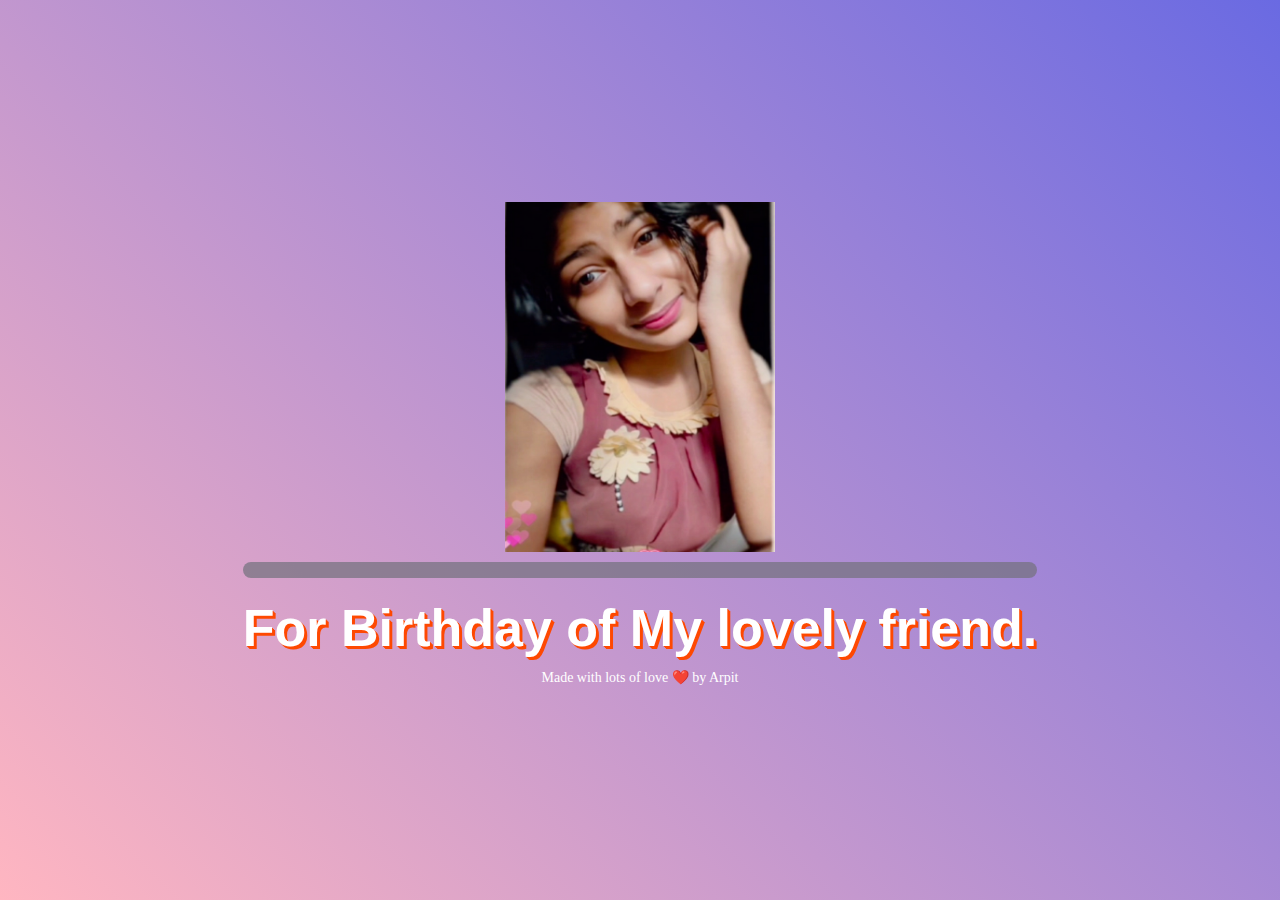
<file: index.html>
<!DOCTYPE html>
<html lang="en">
<!-- Created By Arpit
    -->

<head>
    <title>Happy Birthday</title>
    <!--<meta http-equiv="refresh" content="0;URL='./birthday.html'" /> -->
    <meta charset="UTF-8" />
    <meta name="description" content="Happy Birthday ">
    <meta name="robots" content="index, follow" />
    <meta name="keywords" content="Birthday, Happy">
    
    <meta property="og:type" content="E-Greeting" />
    <meta property="og:image" content="favicon.ico" />
    <meta name="author" content="Arpit Anand">
    <meta property="og:description" content="Wish you a very Happy Birthday  Devasmita Ghosh">
    <meta name="viewport"
        content="width=device-width, initial-scale=1.0, user-scalable=0, minimum-scale=1.0, maximum-scale=1.0">
    <meta name="apple-mobile-web-app-capable" content="yes">
    <meta name="apple-mobile-web-app-status-bar-style" content="black">
<script src="https://ajax.googleapis.com/ajax/libs/jquery/1.11.2/jquery.min.js"></script>
    <meta http-equiv="X-UA-Compatible" content="IE=9; IE=8; IE=7; IE=EDGE" />
   <link href='https://fonts.googleapis.com/css?family=Noto+Serif' rel='stylesheet' type='text/css'>
    <link rel="stylesheet" href="https://maxcdn.bootstrapcdn.com/bootstrap/3.3.1/css/bootstrap.min.css">
    <link rel="stylesheet" href="./style.css">
    <style>

    </style>
</head>
<body >

<div class="mobile"><p>Open in desktop mode😍</p>  </div>

<div class="countdown-container">
   
     <div class="row">
        
        <div class="col-xs-12  hello">  
            <img class="img1" height="350" width="270px;" style="margin:0 auto 10px auto;display:block " src="./image.png">    
            <div class="to-date">  <span id="to"></span></div>
            <div class="countdown"></div>
            <h1  class="led text-center shadow">For Birthday of My lovely friend.</h1>
            
   
        </div>
    </div>
    <div>       
            <p id="h" class="text-center">Made with lots of love ❤️ by Arpit</p>
    </div>

   
</div>

       


</body>
</html>


<script src="script.js"></script>
</file>
<file: style.css>
body{
  font-family:"Quicksand";
  background: linear-gradient(45deg,#ffb6c1,rgb(106, 106, 226));
  color:white;
  display:flex;
  align-items:center;
  justify-content:center;
  height:100vh;
}

img1{
  animation: wobble 4s infinite alternate-reverse;
  transform:rotate(5deg);
  position:relative;
  top:0;
}

.to-date{
  text-align:center;
  font-size:32px;
  font-weight:600;
  
}
#to{
    display:block;
    font-size:42px;
    background:#75727eba;
    border-radius:100px;
    margin:10px 0 0 0;
    padding:8px 5px;
    font-weight:600;
  }

  .counter-box {
             
              width: 90px;
              height: 90px;
              
              background: #252525;
              text-align: center;
              display: inline-block;
              margin-right: 60px;
              padding: 20px;
              border-radius:100px;
              position:relative;
              display:flex;
              align-items:center;
              justify-content:center;
  }
  .countdown {
        display: flex;
        align-items: center;
        justify-content: center;
        flex-flow:row;
        line-height:1;
  }
   .counter-container{
              display:flex;
              
              padding:40px 80px;
              border-radius:100px;
            }
          .counter-container p {
                color: white;
              }
               .counter-time {
                font-size: 60px;
                margin: 0 0 2px 0;
                
              }
              .counter-tag {
                margin: 0;
                font-size: 13px;
                text-transform: uppercase;
                position:absolute;
                bottom:-20px;
                right:-25px;
                width:50px;height:50px;
                background:#252525;
                border-radius:100px;
                line-height:3;
                display:flex;
                align-items:center;
                justify-content:center;
              }


@keyframes wobble {
  from{
    transform: scale(0.9);
    top:20px;
  }
  to{
    transform: scale(1);
    top:0px;
  }
}
.shadow { 
   color: white; 
   font: bold 52px Helvetica, Arial, Sans-Serif;
   text-shadow: 1px 1px #fe4902, 
                2px 2px #fe4902, 
                3px 3px #fe4902;
   -webkit-transition: all 0.12s ease-out;
   -moz-transition:    all 0.12s ease-out;
   -ms-transition:     all 0.12s ease-out;
   -o-transition:      all 0.12s ease-out;
}
.shadow:hover {
   position: relative; 
   top: -3px; 
   left: -3px; 
   text-shadow: 1px 1px #fe4902, 
                2px 2px #fe4902, 
                3px 3px #fe4902, 
                4px 4px #fe4902, 
                5px 5px #fe4902, 
                6px 6px #fe4902;
}


@import url('https://fonts.googleapis.com/css?family=Concert+One|Pacifico');

.mobile {
  position: fixed;
  text-align: center;
  width: 100%;
  top: 50px;
  font-size: 65px;
  display: block;
}

.hello {
  display: none;
}

@media screen and (min-width: 670px) {
  
  .mobile {
    display: none;
  }
  
  .hello {
  display: block;
}
}


/* @media only screen and (max-width: 620px){
    	.countdown-container {
    		-webkit-transform: scale(0.9);
      }
 } */
</file>
